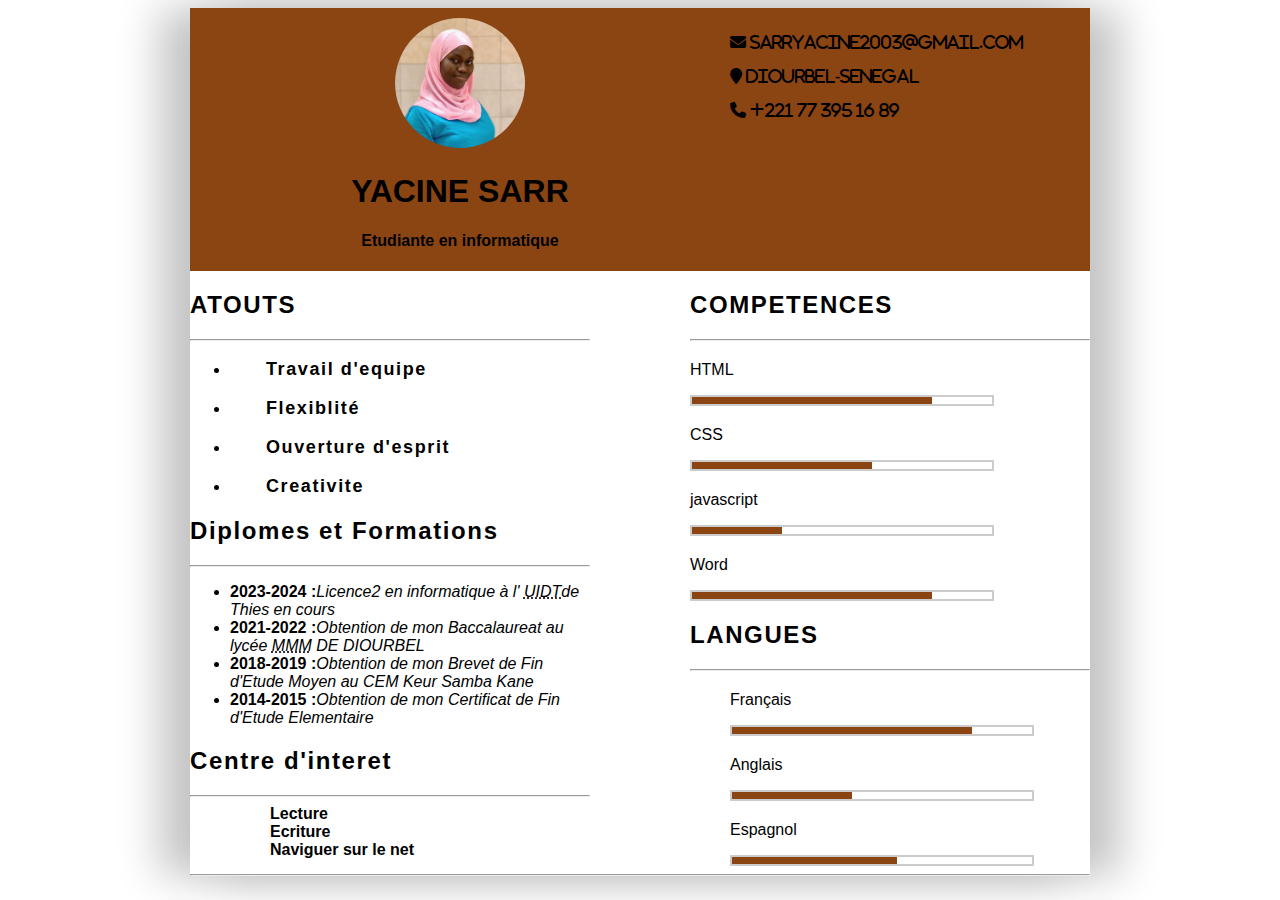
<file: cv.html>
<!DOCTYPE html>
<html lang="fr">
<head>
    <meta charset="UTF-8">
    <meta name="viewport" content="width=device-width, initial-scale=1.0">
    <title>CV DE  YACINE SARR</title>
    <link rel="stylesheet" href="./cv.css">
    <link rel="stylesheet" href="https://cdnjs.cloudflare.com/ajax/libs/font-awesome/6.6.0/css/all.min.css"> 
   
</head>
<body>
     <main>
        <header>
        
            <div class="photo">
                <img src="./images/photo.jpg" width="130" height="130" alt="">
                <h1>YACINE SARR</h1>
                <h4>Etudiante en informatique</h4>
            </div>
            <div class="right">
                <p><i class="fa fa-envelope"> sarryacine2003@gmail.com</i></p>
                 <p><i class="fa fa-map-marker"> DIOURBEL-SENEGAL</i><br></p>
                 <p><i class="fa fa-phone"> +221 77 395 16 89</i></p>
            </div>
        </header>
        
        <section class="section-left">
            <h2>ATOUTS</h2>
            <hr class="light">
            <ul>
            <div class="atouts">
                <li><div><h3>Travail d'equipe</h3></div></li>
                <li><div><h3>Flexiblité</h3></div></li>
                <li><div><h3>Ouverture d'esprit</h3></div></li>
                <li><div><h3>Creativite</h3></div></ul></li>
            </div>
            <h2>Diplomes et Formations</h2></li>
            <hr class="light">
            <ul>
            <div class="div">
                <li><div><b>2023-2024 :</b><i>Licence2 en informatique à l' <abbr title="Universite Iba Der Thiam">UIDT</abbr>de Thies en cours</i></div></li>
                <li><div><b>2021-2022 :</b><i>Obtention de mon Baccalaureat au lycée <abbr title="Mouhamadou Moustapha Mbackee">MMM</abbr> DE DIOURBEL</i></div></li>
                <li><div><b>2018-2019 :</b><i>Obtention de mon Brevet de Fin d'Etude Moyen au CEM Keur Samba Kane</i></div></li>
                <li><div><b>2014-2015 :</b><i>Obtention de mon Certificat de Fin d'Etude Elementaire</i></div></li>
            </ul>
            </div>
            <h2>Centre d'interet</h2>
            <hr class="light">
            <div class="interet">
                <div><b>Lecture</b></div>
                <div><b>Ecriture</b></div>
                <div><b>Naviguer sur le net</b></div>
            </div>
        </section>
        <section class="section-right">
            <h2>COMPETENCES</h2>
            <hr class="light">
            <div class="po">
                    <p>HTML</p>
                    <div class="cool">
                        <div style="width: 80%;" class="inner"></div>
                    </div>    
            </div>
            <div class="po">
                <p>CSS</p>
                <div class="cool">
                    <div style="width: 60%;" class="inner"></div>
                </div>    
            </div>
            <div class="po">
            <p>javascript</p>
                <div class="cool">
                    <div style="width: 30%;" class="inner"></div>
                </div>    
            </div>
            <div class="po">
            <p>Word</p>
                <div class="cool">
                    <div style="width: 80%;" class="inner"></div>
                </div>    
<!-- <           </div> -->
            <h2>LANGUES</h2>
            <hr class="light">    
            <div class="skls">
                <div class="po">
                    <p>Français</p>
                    <div class="cool">
                        <div style="width: 80%;" class="inner"></div>
                    </div>
                </div>
                <div class="po">
                    <p>Anglais</p>
                    <div class="cool">
                        <div style="width: 40%;" class="inner"></div>
                    </div>
                </div>
                <div class="po">
                    <p>Espagnol</p>
                    <div class="cool">
                        <div style="width: 55%;" class="inner"></div>
                    </div>
                </div>
            </div>
           
        </section>
        <div class="srkl">

        </div>
        <hr class="light">
    </main>
</body>
</html>
</file>
<file: cv.css>
body{
    font-family: 'Segoe UI', Tahoma, Geneva, Verdana, sans-serif;
}
main{
    box-shadow: 30px 0px 40px rgb(196, 196, 196), -30px 0px 40px rgb(196, 196, 196);
    margin: auto;
    max-width: 900px;
}

.srkl{
    display: flex;
    justify-content: space-between;
    margin-top: 25px;
    background-color:#fff;
    width: 100%;
}
header{
    display: flex;
    flex-direction: row;
    height: auto;
    padding-top: 10px;
    color: black;
    background-color:#8b4513;
}
.photo{
    width: 60%;
    text-align: center;
}
.photo img{
    border-radius: 50%;
}
.right img{
    border:  1px solid black;
    width: 30px;
    margin-right: 20px;
    margin-left: 30px;
}
.des{
    margin-left: 25%;
    margin-top: -10%;
}
h2{
    color: black;
    font-weight: bold;
    letter-spacing: .1rem;
}

.info{
    width: 20px;
    height: 20px;
}
.section-left{
    background-color: #fff;
    float: left;
    width: 400px;
}
.section-right{
    background-color: #fff;
    float: right;
    width: 400px;
}
h3{
    margin-left: 10%;
    color:black;
    letter-spacing: .1rem;
    font-size: 18px;
}

.skls{
    padding: 0;
    width: 40%;
    margin-left: 10%;
}
.cool{
    background-color: #fff;
    border: 2px solid #ccc;
    width: 300px;
    height: 7px;
}
.po{
    margin-top: 20px;
}
strong{
    color: #8b4513;
    text-decoration: none;
}
.inner{
    height: 100%;
    background-color: #8b4513;
}
.interet{
    margin-left: 20%;
}
</file>
